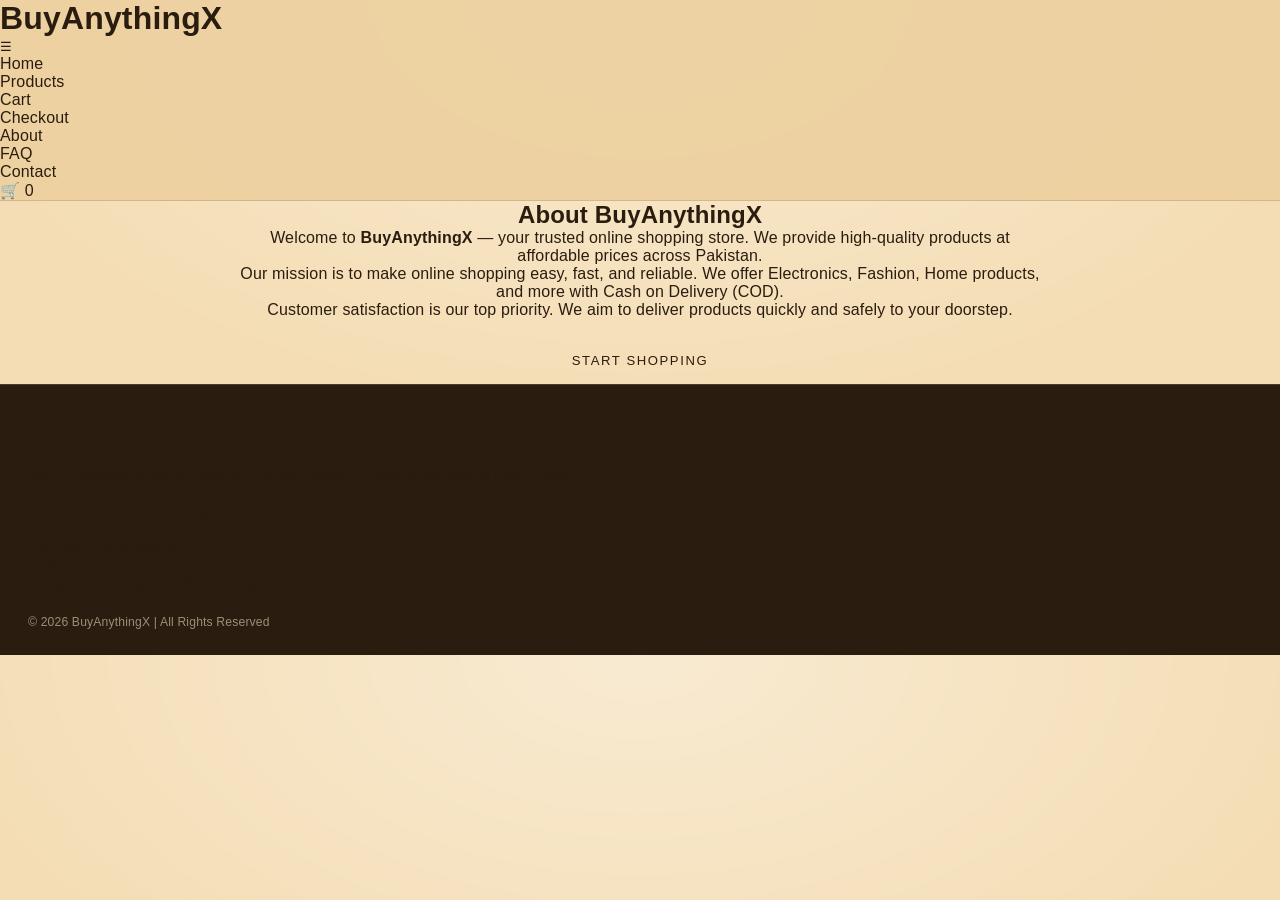
<file: about.html>
<!DOCTYPE html>
<html lang="en">
<head>
<meta charset="UTF-8">
<meta name="viewport" content="width=device-width, initial-scale=1.0">
<title>About Us - BuyAnythingX</title>
<link rel="stylesheet" href="css/style.css">
</head>
<body>

<!-- HEADER -->
<header class="header">
    <div class="container header-content">

        <h1 class="logo">BuyAnythingX</h1>

        <button class="menu-btn" onclick="toggleMenu()">☰</button>

        <nav id="navMenu">
            <ul class="nav">
                <li><a href="index.html">Home</a></li>
                <li><a href="product.html">Products</a></li>
                <li><a href="cart.html">Cart</a></li>
                <li><a href="checkout.html">Checkout</a></li>
                <li><a href="about.html">About</a></li>
                <li><a href="faqs.html">FAQ</a></li>
                <li><a href="contact.html">Contact</a></li>
            </ul>
        </nav>

        <div class="cart">
            🛒 <span id="cart-count">0</span>
        </div>

    </div>
</header>

<!-- ABOUT SECTION -->
<section class="section">
    <div class="container" style="max-width:800px; margin:auto; text-align:center;">

        <h2 class="title">About BuyAnythingX</h2>

        <p>
            Welcome to <b>BuyAnythingX</b> — your trusted online shopping store.
            We provide high-quality products at affordable prices across Pakistan.
        </p>

        <p>
            Our mission is to make online shopping easy, fast, and reliable.
            We offer Electronics, Fashion, Home products, and more with Cash on Delivery (COD).
        </p>

        <p>
            Customer satisfaction is our top priority. We aim to deliver products quickly and safely to your doorstep.
        </p>

        <br>

        <a href="index.html" class="btn">Start Shopping</a>

    </div>
</section>
<!-- FOOTER -->
<footer class="footer">

    <div class="footer-container">

        <div class="footer-box">
            <h3>BuyAnythingX</h3>
            <p>Your one-stop shop for everything you need. Quality products at best prices.</p>
        </div>

        <div class="footer-box">
            <h4>Quick Links</h4>
            <a href="index.html">Home</a>
            <a href="product.html">Products</a>
            <a href="cart.html">Cart</a>
            <a href="checkout.html">Checkout</a>
        </div>

        <div class="footer-box">
            <h4>Support</h4>
            <a href="contact.html">Contact</a>
            <a href="faqs.html">FAQs</a>
            <a href="about.html">About</a>
        </div>

        <div class="footer-box">
            <h4>Follow Us</h4>
            <a href="https://www.facebook.com/share/1JUhKdoUet/">Facebook</a>
                <a href="https://www.instagram.com/buyanythingx?igsh=MXhteG95OWJkYjY5ZA==">Instagram</a>
                <a href="https://wa.me/923491483899?text=">WhatsApp</a>
                <a href="https://www.tiktok.com/@buyanythingx?_r=1&_t=ZS-95uTwDSIgvF">TikTok</a>
        </div>

    </div>

    <div class="footer-bottom">
        <p>© 2026 BuyAnythingX | All Rights Reserved</p>
    </div>

</footer>

<script>
function toggleMenu(){
    document.querySelector(".nav").classList.toggle("show");
}

document.addEventListener("DOMContentLoaded", function(){

    const menu = document.querySelector(".nav");
    const btn = document.querySelector(".menu-btn");

    // link click close
    document.querySelectorAll(".nav a").forEach(link=>{
        link.addEventListener("click", ()=>{
            menu.classList.remove("show");
        });
    });

    // outside click close
    document.addEventListener("click", function(e){
        if(menu.classList.contains("show")){
            if(!menu.contains(e.target) && !btn.contains(e.target)){
                menu.classList.remove("show");
            }
        }
    });

});
</script>

</body>
</html>
</file>
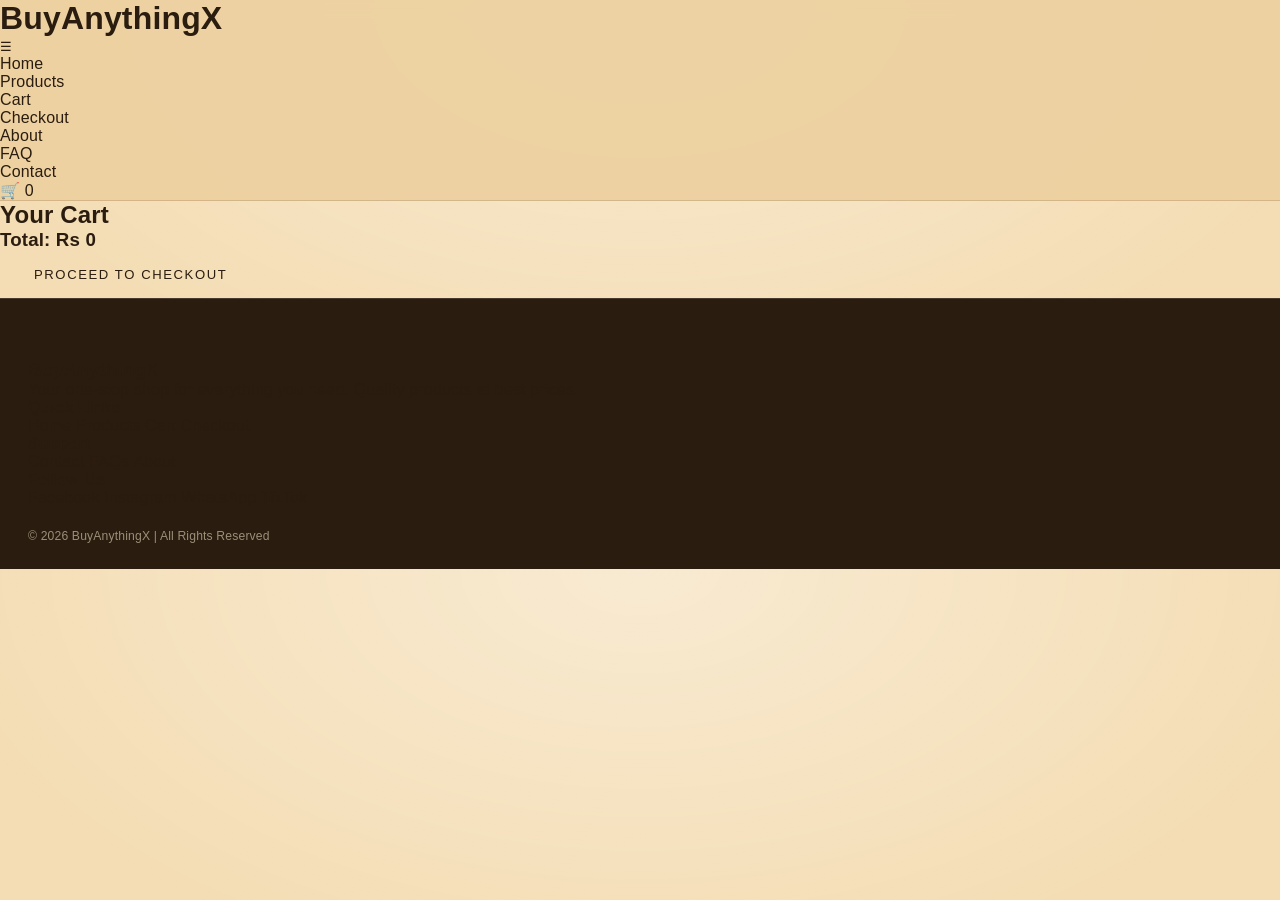
<file: cart.html>
<!DOCTYPE html>
<html lang="en">
<head>
<meta charset="UTF-8">
<meta name="viewport" content="width=device-width, initial-scale=1.0">
<title>Your Cart - BuyAnythingX</title>
<link rel="stylesheet" href="css/style.css">


</head>
<body>

<!-- HEADER -->
<header class="header">
    <div class="container header-content">
        <h1 class="logo">BuyAnythingX</h1>

        <button class="menu-btn" onclick="toggleMenu()">☰</button>

        <nav id="navMenu">
            <ul class="nav">
                <li><a href="index.html">Home</a></li>
                <li><a href="product.html">Products</a></li>
                <li><a href="cart.html">Cart</a></li>
                <li><a href="checkout.html">Checkout</a></li>
                <li><a href="about.html">About</a></li>
                <li><a href="faqs.html">FAQ</a></li>
                <li><a href="contact.html">Contact</a></li>
            </ul>
        </nav>

        <div class="cart">
            🛒 <span id="cart-count">0</span>
        </div>

    </div>
</header>

<section class="section">
    <h2 class="title">Your Cart</h2>

    <div id="cart-items"></div>

    <h3 id="total">Total: Rs 0</h3>

<a href="checkout.html" class="btn">Proceed to Checkout</a>
<!-- FOOTER -->
<footer class="footer">

    <div class="footer-container">

        <div class="footer-box">
            <h3>BuyAnythingX</h3>
            <p>Your one-stop shop for everything you need. Quality products at best prices.</p>
        </div>

        <div class="footer-box">
            <h4>Quick Links</h4>
            <a href="index.html">Home</a>
            <a href="product.html">Products</a>
            <a href="cart.html">Cart</a>
            <a href="checkout.html">Checkout</a>
        </div>

        <div class="footer-box">
            <h4>Support</h4>
            <a href="contact.html">Contact</a>
            <a href="faqs.html">FAQs</a>
            <a href="about.html">About</a>
        </div>

        <div class="footer-box">
            <h4>Follow Us</h4>
            <a href="https://www.facebook.com/share/1JUhKdoUet/">Facebook</a>
                <a href="https://www.instagram.com/buyanythingx?igsh=MXhteG95OWJkYjY5ZA==">Instagram</a>
                <a href="https://wa.me/923491483899?text=">WhatsApp</a>
                <a href="https://www.tiktok.com/@buyanythingx?_r=1&_t=ZS-95uTwDSIgvF">TikTok</a>
        </div>

    </div>

    <div class="footer-bottom">
        <p>© 2026 BuyAnythingX | All Rights Reserved</p>
    </div>

</footer>

<script>
let cart = JSON.parse(localStorage.getItem("cart")) || [];

function displayCart(){
    let container = document.getElementById("cart-items");
    container.innerHTML = "";

    let total = 0;

    cart.forEach((item, index)=>{
    total += Number(item.price);

    container.innerHTML += `
        <div class="product">
            <h3>${item.name}</h3>
            <p>Rs ${item.price}</p>
            <button onclick="removeItem(${index})">Remove</button>
        </div>
    `;
});

    document.getElementById("total").innerText = "Total: Rs " + total;

    // WhatsApp message
    let message = "🛒 *New Order* \n\n";

    cart.forEach(item=>{
        message += item.name + " - Rs " + item.price + "\n";
    });

    message += "\nTotal: Rs " + total;

    let whatsappLink = "https://wa.me/923491483899?text=" + encodeURIComponent(message);

    document.getElementById("whatsapp-order").href = whatsappLink;
}

function removeItem(index){
    cart.splice(index,1);
    localStorage.setItem("cart", JSON.stringify(cart));
    displayCart();
}

displayCart();
</script>
<script>
function toggleMenu(){
    document.querySelector(".nav").classList.toggle("show");
}

document.addEventListener("DOMContentLoaded", function(){

    const menu = document.querySelector(".nav");
    const btn = document.querySelector(".menu-btn");

    // link click close
    document.querySelectorAll(".nav a").forEach(link=>{
        link.addEventListener("click", ()=>{
            menu.classList.remove("show");
        });
    });

    // outside click close
    document.addEventListener("click", function(e){
        if(menu.classList.contains("show")){
            if(!menu.contains(e.target) && !btn.contains(e.target)){
                menu.classList.remove("show");
            }
        }
    });

});
</script>

</body>
</html>
</file>
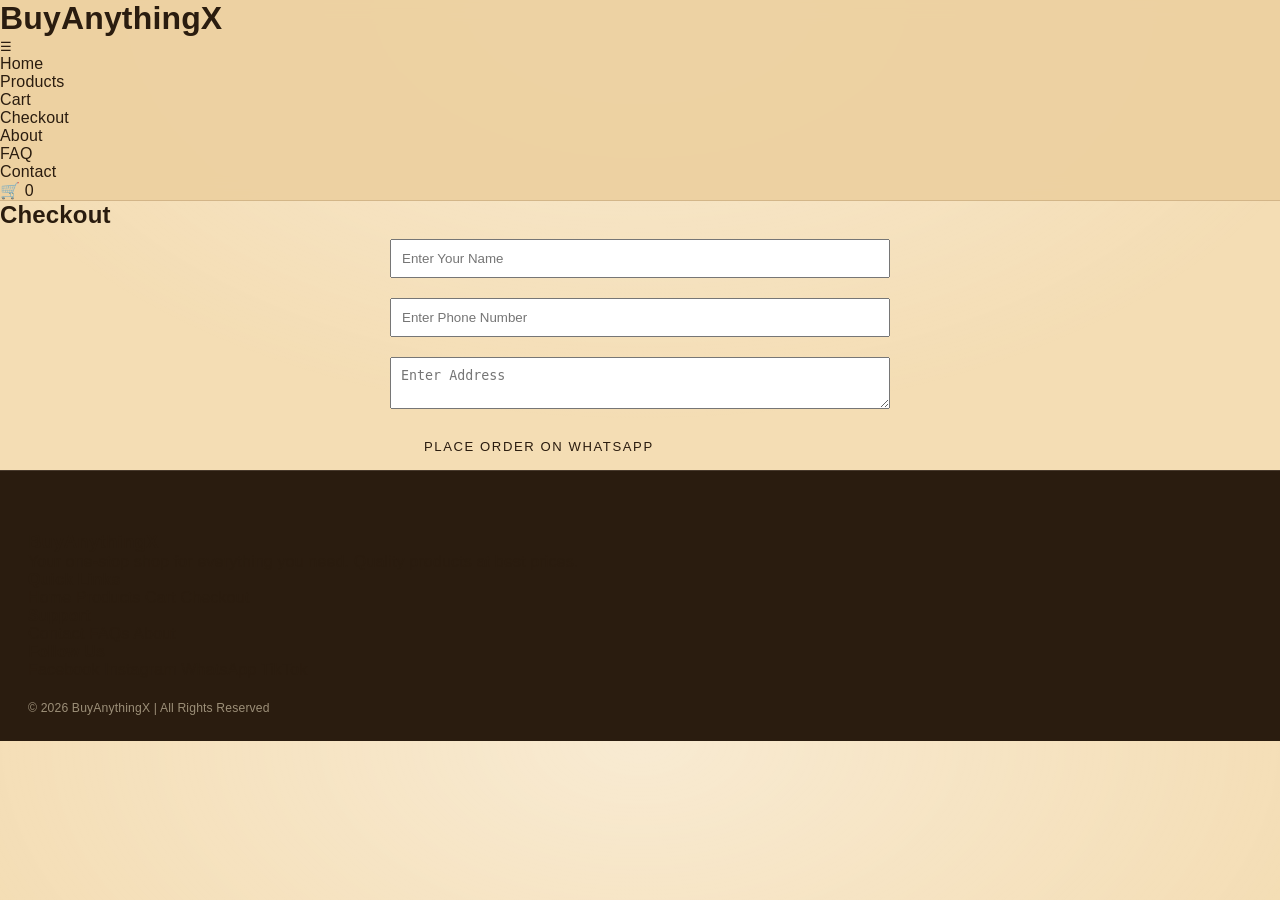
<file: checkout.html>
<!DOCTYPE html>
<html lang="en">
<head>
<meta charset="UTF-8">
<meta name="viewport" content="width=device-width, initial-scale=1.0">
<title>Checkout - BuyAnythingX</title>
<link rel="stylesheet" href="css/style.css">
</head>

<body>

<!-- HEADER -->
<header class="header">
    <div class="container header-content">

        <h1 class="logo">BuyAnythingX</h1>

        <button class="menu-btn" onclick="toggleMenu()">☰</button>

        <nav id="navMenu">
            <ul class="nav">
                <li><a href="index.html">Home</a></li>
                <li><a href="product.html">Products</a></li>
                <li><a href="cart.html">Cart</a></li>
                <li><a href="checkout.html">Checkout</a></li>
                <li><a href="about.html">About</a></li>
                <li><a href="faqs.html">FAQ</a></li>
                <li><a href="contact.html">Contact</a></li>
            </ul>
        </nav>

        <div class="cart">
            🛒 <span id="cart-count">0</span>
        </div>

    </div>
</header>

<!-- CHECKOUT -->
<section class="section">
    <h2 class="title">Checkout</h2>

    <div class="container" style="max-width:500px; margin:auto;">

        <input type="text" id="name" placeholder="Enter Your Name" style="width:100%; padding:10px; margin:10px 0;">
        
        <input type="text" id="phone" placeholder="Enter Phone Number" style="width:100%; padding:10px; margin:10px 0;">
        
        <textarea id="address" placeholder="Enter Address" style="width:100%; padding:10px; margin:10px 0;"></textarea>

        <button class="btn" onclick="placeOrder()">Place Order on WhatsApp</button>

    </div>
</section>
<!-- FOOTER -->
<footer class="footer">

    <div class="footer-container">

        <div class="footer-box">
            <h3>BuyAnythingX</h3>
            <p>Your one-stop shop for everything you need. Quality products at best prices.</p>
        </div>

        <div class="footer-box">
            <h4>Quick Links</h4>
            <a href="index.html">Home</a>
            <a href="product.html">Products</a>
            <a href="cart.html">Cart</a>
            <a href="checkout.html">Checkout</a>
        </div>

        <div class="footer-box">
            <h4>Support</h4>
            <a href="contact.html">Contact</a>
            <a href="faqs.html">FAQs</a>
            <a href="about.html">About</a>
        </div>

        <div class="footer-box">
            <h4>Follow Us</h4>
            <a href="https://www.facebook.com/share/1JUhKdoUet/">Facebook</a>
                <a href="https://www.instagram.com/buyanythingx?igsh=MXhteG95OWJkYjY5ZA==">Instagram</a>
                <a href="https://wa.me/923491483899?text=">WhatsApp</a>
                <a href="https://www.tiktok.com/@buyanythingx?_r=1&_t=ZS-95uTwDSIgvF">TikTok</a>
        </div>

    </div>

    <div class="footer-bottom">
        <p>© 2026 BuyAnythingX | All Rights Reserved</p>
    </div>

</footer>


<script>

let cart = JSON.parse(localStorage.getItem("cart")) || [];

/* =========================
   CART COUNT UPDATE
========================= */
document.addEventListener("DOMContentLoaded", function(){

    let cartCount = document.getElementById("cart-count");
    if(cartCount){
        cartCount.innerText = cart.length;
    }

    const menu = document.querySelector(".nav");
    const btn = document.querySelector(".menu-btn");

    /* =========================
       MOBILE MENU TOGGLE
    ========================= */
    window.toggleMenu = function(){
        menu.classList.toggle("show");
    }

    /* =========================
       CLOSE MENU ON LINK CLICK
    ========================= */
    document.querySelectorAll(".nav a").forEach(link=>{
        link.addEventListener("click", ()=>{
            menu.classList.remove("show");
        });
    });

    /* =========================
       CLOSE MENU ON OUTSIDE CLICK
    ========================= */
    document.addEventListener("click", function(e){

        if(menu.classList.contains("show")){

            if(!menu.contains(e.target) && !btn.contains(e.target)){
                menu.classList.remove("show");
            }

        }

    });

});


/* =========================
   PLACE ORDER (WHATSAPP)
========================= */
function placeOrder(){

    let name = document.getElementById("name").value.trim();
    let phone = document.getElementById("phone").value.trim();
    let address = document.getElementById("address").value.trim();

    if(name === "" || phone === "" || address === ""){
        alert("Please fill all fields ❌");
        return;
    }

    if(cart.length === 0){
        alert("Cart is empty ❌");
        return;
    }

    let total = 0;

    let message = "🛒 *New Order from BuyAnythingX*\n\n";

    message += "👤 Name: " + name + "\n";
    message += "📞 Phone: " + phone + "\n";
    message += "📍 Address: " + address + "\n\n";

    message += "🛍 Items:\n";

    cart.forEach(item=>{
        message += "- " + item.name + " (Rs " + item.price + ")\n";
        total += item.price;
    });

    message += "\n💰 Total: Rs " + total;

    let whatsappURL = "https://wa.me/923491483899?text=" + encodeURIComponent(message);

    window.open(whatsappURL, "_blank");

    // clear cart after order
    localStorage.removeItem("cart");

    // optional redirect to thank you page
    setTimeout(()=>{
        window.location.href = "thankyou.html";
    }, 2000);
}

</script>

</body>
</html>
</file>
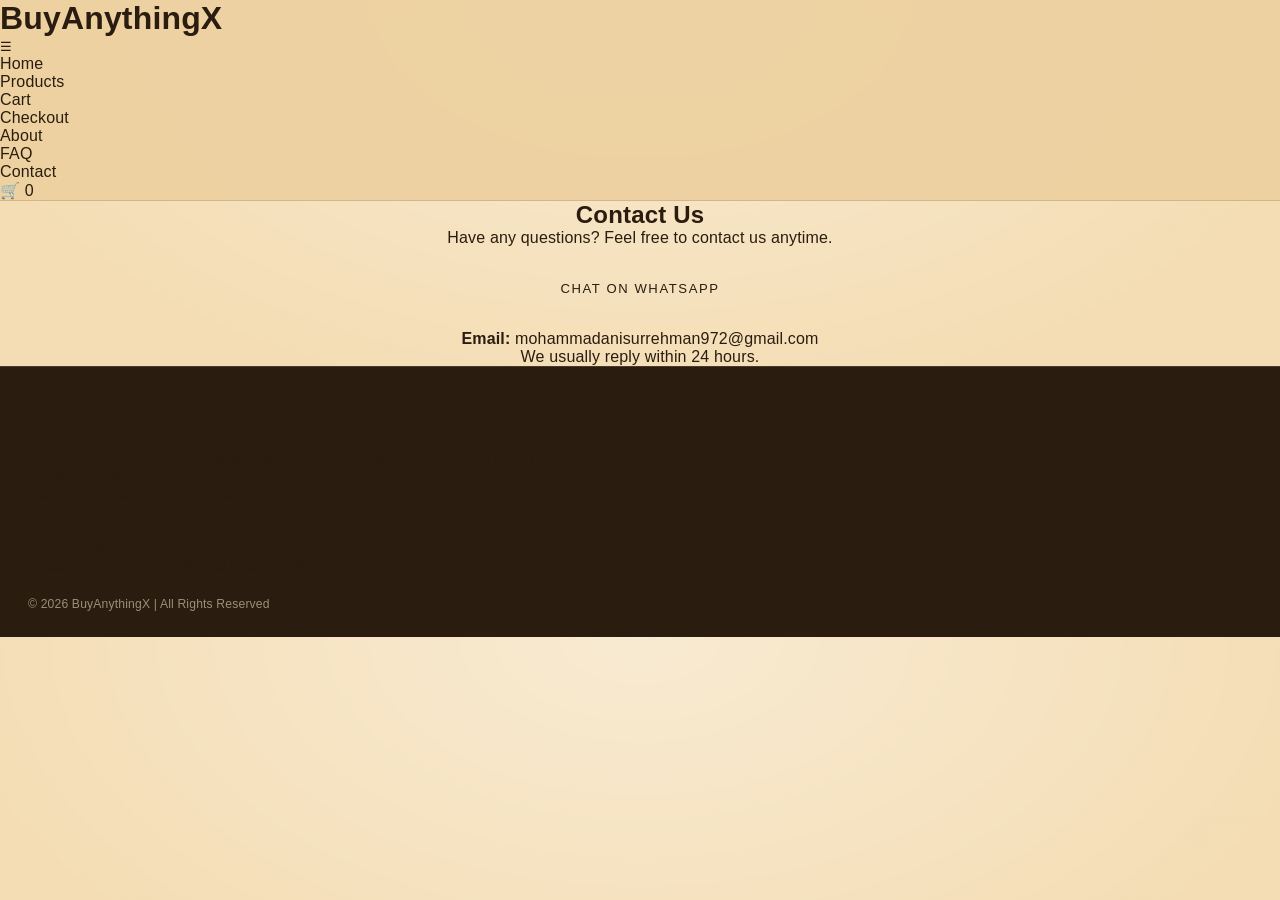
<file: contact.html>
<!DOCTYPE html>
<html lang="en">
<head>
<meta charset="UTF-8">
<meta name="viewport" content="width=device-width, initial-scale=1.0">
<title>Contact Us - BuyAnythingX</title>
<link rel="stylesheet" href="css/style.css">
</head>
<body>

<!-- HEADER -->
<header class="header">
    <div class="container header-content">

        <h1 class="logo">BuyAnythingX</h1>

        <button class="menu-btn" onclick="toggleMenu()">☰</button>

        <nav id="navMenu">
            <ul class="nav">
                <li><a href="index.html">Home</a></li>
                <li><a href="product.html">Products</a></li>
                <li><a href="cart.html">Cart</a></li>
                <li><a href="checkout.html">Checkout</a></li>
                <li><a href="about.html">About</a></li>
                <li><a href="faqs.html">FAQ</a></li>
                <li><a href="contact.html">Contact</a></li>
            </ul>
        </nav>

        <div class="cart">
            🛒 <span id="cart-count">0</span>
        </div>

    </div>
</header>

<!-- CONTACT SECTION -->
<section class="section">
    <div class="container" style="max-width:600px; margin:auto; text-align:center;">

        <h2 class="title">Contact Us</h2>

        <p>Have any questions? Feel free to contact us anytime.</p>

        <br>

        <!-- WhatsApp -->
        <a href="https://wa.me/923491483899" target="_blank" class="btn">
            Chat on WhatsApp
        </a>

        <br><br>

        <!-- Email -->
        <p><b>Email:</b> mohammadanisurrehman972@gmail.com</p>

        <p>We usually reply within 24 hours.</p>

    </div>
</section>
<!-- FOOTER -->
<footer class="footer">

    <div class="footer-container">

        <div class="footer-box">
            <h3>BuyAnythingX</h3>
            <p>Your one-stop shop for everything you need. Quality products at best prices.</p>
        </div>

        <div class="footer-box">
            <h4>Quick Links</h4>
            <a href="index.html">Home</a>
            <a href="product.html">Products</a>
            <a href="cart.html">Cart</a>
            <a href="checkout.html">Checkout</a>
        </div>

        <div class="footer-box">
            <h4>Support</h4>
            <a href="contact.html">Contact</a>
            <a href="faqs.html">FAQs</a>
            <a href="about.html">About</a>
        </div>

        <div class="footer-box">
            <h4>Follow Us</h4>
            <a href="https://www.facebook.com/share/1JUhKdoUet/">Facebook</a>
                <a href="https://www.instagram.com/buyanythingx?igsh=MXhteG95OWJkYjY5ZA==">Instagram</a>
                <a href="https://wa.me/923491483899?text=">WhatsApp</a>
                <a href="https://www.tiktok.com/@buyanythingx?_r=1&_t=ZS-95uTwDSIgvF">TikTok</a>
        </div>

    </div>

    <div class="footer-bottom">
        <p>© 2026 BuyAnythingX | All Rights Reserved</p>
    </div>

</footer>

<script>
function toggleMenu(){
    document.querySelector(".nav").classList.toggle("show");
}

document.addEventListener("DOMContentLoaded", function(){

    const menu = document.querySelector(".nav");
    const btn = document.querySelector(".menu-btn");

    // link click close
    document.querySelectorAll(".nav a").forEach(link=>{
        link.addEventListener("click", ()=>{
            menu.classList.remove("show");
        });
    });

    // outside click close
    document.addEventListener("click", function(e){
        if(menu.classList.contains("show")){
            if(!menu.contains(e.target) && !btn.contains(e.target)){
                menu.classList.remove("show");
            }
        }
    });

});
</script>

</body>
</html>
</file>
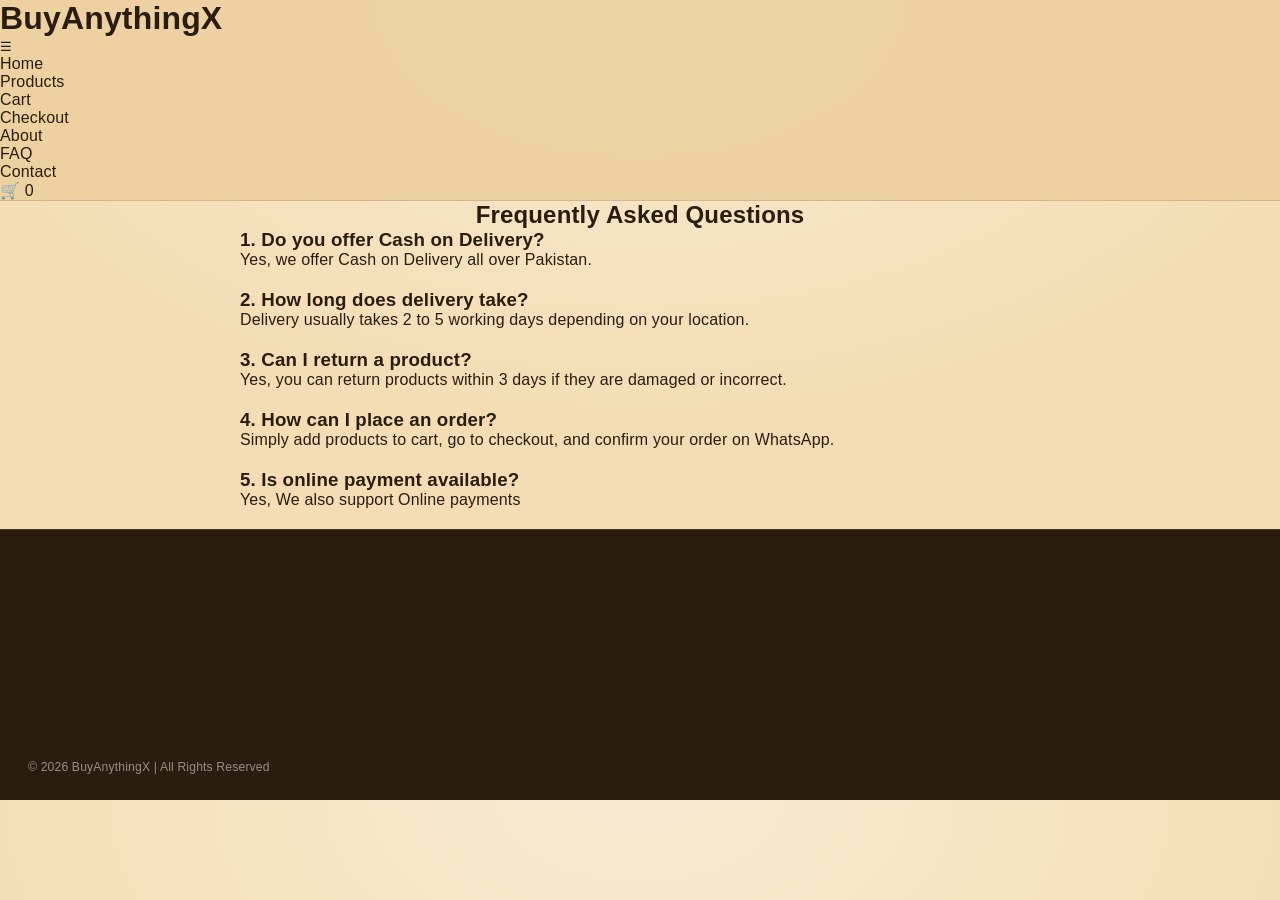
<file: faqs.html>
<!DOCTYPE html>
<html lang="en">
<head>
<meta charset="UTF-8">
<meta name="viewport" content="width=device-width, initial-scale=1.0">
<title>FAQ - BuyAnythingX</title>
<link rel="stylesheet" href="css/style.css">
</head>
<body>

<!-- HEADER -->
<header class="header">
    <div class="container header-content">

        <h1 class="logo">BuyAnythingX</h1>

        <button class="menu-btn" onclick="toggleMenu()">☰</button>

        <nav id="navMenu">
            <ul class="nav">
                <li><a href="index.html">Home</a></li>
                <li><a href="product.html">Products</a></li>
                <li><a href="cart.html">Cart</a></li>
                <li><a href="checkout.html">Checkout</a></li>
                <li><a href="about.html">About</a></li>
                <li><a href="faqs.html">FAQ</a></li>
                <li><a href="contact.html">Contact</a></li>
            </ul>
        </nav>

        <div class="cart">
            🛒 <span id="cart-count">0</span>
        </div>

    </div>
</header>

<!-- FAQ SECTION -->
<section class="section">
    <div class="container" style="max-width:800px; margin:auto;">

        <h2 class="title" style="text-align:center;">Frequently Asked Questions</h2>

        <div style="margin-bottom:20px;">
            <h3>1. Do you offer Cash on Delivery?</h3>
            <p>Yes, we offer Cash on Delivery all over Pakistan.</p>
        </div>

        <div style="margin-bottom:20px;">
            <h3>2. How long does delivery take?</h3>
            <p>Delivery usually takes 2 to 5 working days depending on your location.</p>
        </div>

        <div style="margin-bottom:20px;">
            <h3>3. Can I return a product?</h3>
            <p>Yes, you can return products within 3 days if they are damaged or incorrect.</p>
        </div>

        <div style="margin-bottom:20px;">
            <h3>4. How can I place an order?</h3>
            <p>Simply add products to cart, go to checkout, and confirm your order on WhatsApp.</p>
        </div>

        <div style="margin-bottom:20px;">
            <h3>5. Is online payment available?</h3>
            <p>Yes, We also support Online payments</p>
        </div>

    </div>
</section>
<!-- FOOTER -->
<footer class="footer">

    <div class="footer-container">

        <div class="footer-box">
            <h3>BuyAnythingX</h3>
            <p>Your one-stop shop for everything you need. Quality products at best prices.</p>
        </div>

        <div class="footer-box">
            <h4>Quick Links</h4>
            <a href="index.html">Home</a>
            <a href="product.html">Products</a>
            <a href="cart.html">Cart</a>
            <a href="checkout.html">Checkout</a>
        </div>

        <div class="footer-box">
            <h4>Support</h4>
            <a href="contact.html">Contact</a>
            <a href="faqs.html">FAQs</a>
            <a href="about.html">About</a>
        </div>

        <div class="footer-box">
            <h4>Follow Us</h4>
            <a href="https://www.facebook.com/share/1JUhKdoUet/">Facebook</a>
                <a href="https://www.instagram.com/buyanythingx?igsh=MXhteG95OWJkYjY5ZA==">Instagram</a>
                <a href="https://wa.me/923491483899?text=">WhatsApp</a>
                <a href="https://www.tiktok.com/@buyanythingx?_r=1&_t=ZS-95uTwDSIgvF">TikTok</a>
        </div>

    </div>

    <div class="footer-bottom">
        <p>© 2026 BuyAnythingX | All Rights Reserved</p>
    </div>

</footer>

<script>
function toggleMenu(){
    document.querySelector(".nav").classList.toggle("show");
}

document.addEventListener("DOMContentLoaded", function(){

    const menu = document.querySelector(".nav");
    const btn = document.querySelector(".menu-btn");

    // link click close
    document.querySelectorAll(".nav a").forEach(link=>{
        link.addEventListener("click", ()=>{
            menu.classList.remove("show");
        });
    });

    // outside click close
    document.addEventListener("click", function(e){
        if(menu.classList.contains("show")){
            if(!menu.contains(e.target) && !btn.contains(e.target)){
                menu.classList.remove("show");
            }
        }
    });

});
</script>

</body>
</html>
</file>
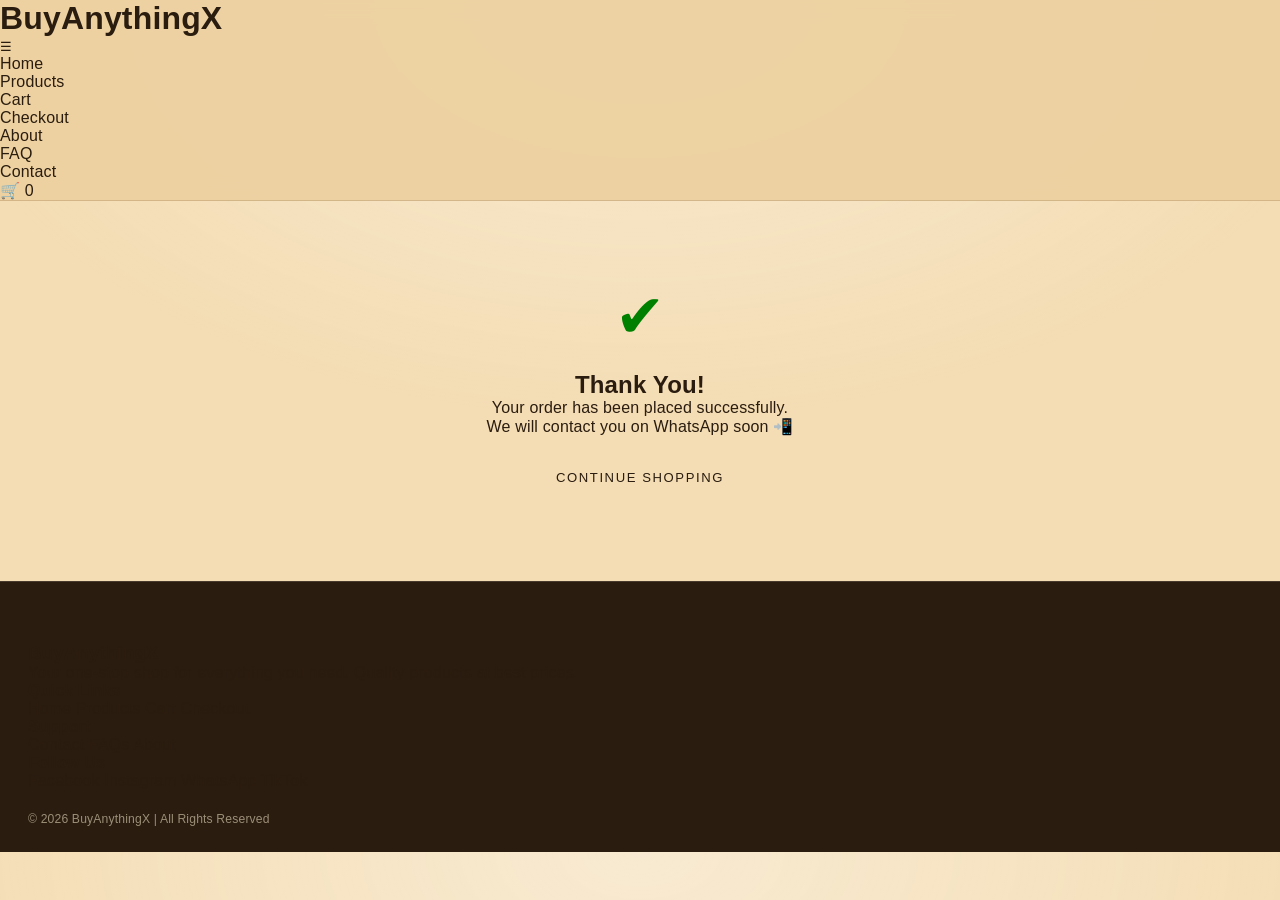
<file: thankyou.html>
<!DOCTYPE html>
<html lang="en">
<head>
<meta charset="UTF-8">
<meta name="viewport" content="width=device-width, initial-scale=1.0">
<title>Thank You - BuyAnythingX</title>
<link rel="stylesheet" href="css/style.css">

<style>
.center-box{
    text-align:center;
    padding:80px 20px;
}

.checkmark{
    font-size:60px;
    color:green;
    margin-bottom:20px;
}
</style>

</head>
<body>

<!-- HEADER -->
<header class="header">
    <div class="container header-content">

        <h1 class="logo">BuyAnythingX</h1>

        <button class="menu-btn" onclick="toggleMenu()">☰</button>

        <nav>
            <ul class="nav">
                <li><a href="index.html">Home</a></li>
                <li><a href="product.html">Products</a></li>
                <li><a href="cart.html">Cart</a></li>
                <li><a href="checkout.html">Checkout</a></li>
                <li><a href="about.html">About</a></li>
                <li><a href="faqs.html">FAQ</a></li>
                <li><a href="contact.html">Contact</a></li>
            </ul>
        </nav>

        <div class="cart">
            🛒 <span id="cart-count">0</span>
        </div>

    </div>
</header>

<section class="center-box">

    <div class="checkmark">✔</div>

    <h1>Thank You!</h1>
    <p>Your order has been placed successfully.</p>
    <p>We will contact you on WhatsApp soon 📲</p>

    <br>

    <a href="index.html" class="btn">Continue Shopping</a>

</section>
<!-- FOOTER -->
<footer class="footer">

    <div class="footer-container">

        <div class="footer-box">
            <h3>BuyAnythingX</h3>
            <p>Your one-stop shop for everything you need. Quality products at best prices.</p>
        </div>

        <div class="footer-box">
            <h4>Quick Links</h4>
            <a href="index.html">Home</a>
            <a href="product.html">Products</a>
            <a href="cart.html">Cart</a>
            <a href="checkout.html">Checkout</a>
        </div>

        <div class="footer-box">
            <h4>Support</h4>
            <a href="contact.html">Contact</a>
            <a href="faqs.html">FAQs</a>
            <a href="about.html">About</a>
        </div>

        <div class="footer-box">
            <h4>Follow Us</h4>
            <a href="https://www.facebook.com/share/1JUhKdoUet/">Facebook</a>
                <a href="https://www.instagram.com/buyanythingx?igsh=MXhteG95OWJkYjY5ZA==">Instagram</a>
                <a href="https://wa.me/923491483899?text=">WhatsApp</a>
                <a href="https://www.tiktok.com/@buyanythingx?_r=1&_t=ZS-95uTwDSIgvF">TikTok</a>
        </div>

    </div>

    <div class="footer-bottom">
        <p>© 2026 BuyAnythingX | All Rights Reserved</p>
    </div>

</footer>


<script>
// AUTO REDIRECT (thank you page)
setTimeout(()=>{

    window.location.href = "index.html";

}, 7000);


// MOBILE MENU
function toggleMenu(){
    document.querySelector(".nav").classList.toggle("show");
}


document.addEventListener("DOMContentLoaded", function(){

    const menu = document.querySelector(".nav");
    const btn = document.querySelector(".menu-btn");

    if(!menu || !btn) return; // safety check (important)

    // link click = close menu
    document.querySelectorAll(".nav a").forEach(link=>{
        link.addEventListener("click", ()=>{
            menu.classList.remove("show");
        });
    });

    // outside click = close menu
    document.addEventListener("click", function(e){

        if(menu.classList.contains("show")){

            if(!menu.contains(e.target) && !btn.contains(e.target)){
                menu.classList.remove("show");
            }

        }

    });

});
</script>

</body>
</html>
</file>
<file: css/style.css>
:root{
    --ink:#2a1c0f;
    --ink-2:#3c2a17;
    --bg:#f4ddb4;
    --bg-soft:#ecd0a0;
    --surface:#fffaf0;
    --bronze:#a8703f;
    --bronze-light:#c98a4b;
    --bronze-deep:#5c3a1e;
    --pewter:#9c8f78;
    --pewter-light:#d8cbae;
    --cream:#faf1de;
    --cream-dim:#d8c7a0;
    --text-dim:#6b5738;
    --peach:#e9cfa8;
    --line: rgba(90,58,25,0.18);
    --line-dark: rgba(250,241,222,0.14);
  }
  *{box-sizing:border-box; margin:0; padding:0;}
  body{
    background:
      radial-gradient(ellipse 1200px 700px at 50% 0%, rgba(255,255,255,0.4), transparent 60%),
      var(--bg);
    color: var(--ink);
    font-family:'Jost', sans-serif;
    font-weight:400;
    -webkit-font-smoothing:antialiased;
    letter-spacing:0.01em;
  }
  .display{ font-family:'Bodoni Moda', serif; }
  .mono{ font-family:'IBM Plex Mono', monospace; }
  a{ color:inherit; text-decoration:none; }
  img{ max-width:100%; display:block; }
  button{ font-family:inherit; cursor:pointer; border:none; background:none; color:inherit; }
  :focus-visible{ outline:2px solid var(--bronze-light); outline-offset:3px; }

  .foil{
    background: linear-gradient(100deg, var(--bronze-deep) 0%, var(--bronze) 20%, var(--bronze-light) 40%, #fff6df 50%, var(--bronze-light) 60%, var(--bronze) 80%, var(--bronze-deep) 100%);
    background-size: 250% auto;
    -webkit-background-clip:text; background-clip:text; color:transparent;
    animation: foilShift 8s ease-in-out infinite;
  }
  @keyframes foilShift{
    0%,100%{ background-position: 0% center; }
    50%{ background-position: 100% center; }
  }
  @media (prefers-reduced-motion: reduce){ .foil{ animation:none; } }

  /* ---------- Emblem / signature element (echoes the logo's woven-rope circle) ---------- */
  .emblem{
    --size:64px;
    width:var(--size); height:var(--size); border-radius:50%;
    position:relative; display:flex; align-items:center; justify-content:center;
    background:
      repeating-conic-gradient(from 0deg, var(--pewter) 0deg 9deg, var(--pewter-light) 9deg 18deg);
    box-shadow: inset 0 0 0 3px var(--ink), 0 0 0 1px var(--line), 0 0 24px rgba(184,134,63,0.18);
  }
  .emblem::before{
    content:''; position:absolute; inset:9px; border-radius:50%;
    background: radial-gradient(circle at 35% 30%, var(--bronze-light), var(--bronze) 55%, var(--bronze-deep) 100%);
    box-shadow: inset 0 0 0 1px rgba(20,15,10,0.4);
  }
  .emblem .letter{ position:relative; z-index:2; font-family:'Bodoni Moda', serif; font-weight:600; color: var(--ink); font-size:1.5rem; }
  .emblem.sm{ --size:38px; }
  .emblem.sm .letter{ font-size:0.95rem; }

  /* ---------- Brand logo (replace logo.png with your actual logo file) ---------- */
  .brand-logo{ object-fit:contain; display:block; border-radius:20px; }
  .brand-logo-sm{ width:40px; height:40px; }
  .brand-logo-md{ width:70px; height:70px; margin:0 auto 24px; }
  .brand-logo-lg{ width:92px; height:92px; margin:0 auto 26px; }

  /* ---------- Utility bar ---------- */
  .utility-bar{
    background: var(--ink);
    color: var(--cream-dim);
    font-size:0.76rem;
    padding:8px 24px;
    display:flex; justify-content:center; gap:32px; flex-wrap:wrap;
    letter-spacing:0.03em;
    border-bottom:1px solid var(--line);
  }
  .utility-bar span{ display:flex; align-items:center; gap:7px; }

  /* ---------- Header ---------- */
  header{
    position:sticky; top:0; z-index:50;
    background: rgba(236,208,160,0.93);
    backdrop-filter: blur(10px);
    border-bottom:1px solid var(--line);
  }
  .nav-wrap{
    max-width:1260px; margin:0 auto;
    display:flex; align-items:center; justify-content:space-between;
    padding:16px 28px; gap:24px;
  }
  .logo-mark{ display:flex; align-items:center; gap:12px; }
  .logo-text{ font-family:'Bodoni Moda', serif; font-weight:600; font-size:1.55rem; letter-spacing:0.02em; }
  .logo-text .x{ font-style:italic; }
  nav.links{ display:flex; gap:34px; font-size:0.8rem; font-weight:400; letter-spacing:0.1em; text-transform:uppercase; }
  nav.links a{ position:relative; padding:4px 0; color: var(--text-dim); transition: color .2s ease; }
  nav.links a:hover{ color: var(--bronze-light); }
  .nav-actions{ display:flex; align-items:center; gap:20px; }
  .search-pill{
    display:flex; align-items:center; gap:8px;
    border:1px solid var(--line); border-radius:8px;
    padding:8px 14px; font-size:0.83rem;
    background: var(--surface); min-width:180px;
  }
  .search-pill input{ border:none; outline:none; background:none; font-family:inherit; font-size:0.83rem; width:100%; color:var(--ink); }
  .search-pill input::placeholder{ color: var(--text-dim); }
  .icon-btn{ position:relative; font-size:1.1rem; color: var(--ink); }
  .cart-count{
    position:absolute; top:-8px; right:-10px;
    background: var(--bronze-light); color: var(--ink);
    font-size:0.62rem; font-weight:700;
    width:17px; height:17px; border-radius:50%;
    display:flex; align-items:center; justify-content:center;
    font-family:'IBM Plex Mono', monospace;
  }
  .burger{ display:none; font-size:1.4rem; }

  /* ---------- Hero ---------- */
  .hero{
    position:relative; overflow:hidden;
    padding:90px 28px 70px;
    text-align:center;
    background:
      radial-gradient(ellipse 900px 500px at 50% -10%, rgba(168,112,60,0.25), transparent 65%),
      var(--ink);
    border-bottom:1px solid var(--line);
  }
  .hero-frame{ max-width:720px; margin:0 auto; position:relative; z-index:2; color: var(--cream); }
  .hero .emblem{ margin:0 auto 26px; }
  .hero-eyebrow{
    font-family:'IBM Plex Mono', monospace; font-size:0.72rem; text-transform:uppercase; letter-spacing:0.22em;
    color: var(--bronze-light); margin-bottom:20px;
  }
  .hero h1{
    font-size: clamp(2.6rem, 5.2vw, 4.4rem);
    line-height:1.08; font-weight:600; letter-spacing:0.005em;
    margin-bottom:22px;
  }
  .hero h1 em{ font-style:italic; }
  .hero p.lede{
    font-size:1.05rem; line-height:1.7; color: var(--cream-dim);
    max-width:480px; margin:0 auto 34px;
  }
  .hero-ctas{ display:flex; gap:16px; flex-wrap:wrap; justify-content:center; margin-bottom:38px; }
  .btn{
    padding:16px 34px; font-weight:500; font-size:0.82rem;
    letter-spacing:0.12em; text-transform:uppercase;
    display:inline-flex; align-items:center; gap:10px;
    transition: all .3s ease; border-radius:6px;
  }
  .btn-primary{
    background: linear-gradient(120deg, var(--bronze-deep) 0%, var(--bronze) 30%, var(--bronze-light) 50%, var(--bronze) 70%, var(--bronze-deep) 100%);
    background-size:220% auto;
    color: var(--ink); font-weight:700;
    box-shadow: 0 6px 20px rgba(184,134,63,0.25);
  }
  .btn-primary:hover{ background-position: 100% center; transform:translateY(-1px); box-shadow: 0 8px 26px rgba(184,134,63,0.4); }
  .btn-ghost{
    background:transparent; color: var(--cream); border:1px solid var(--pewter);
  }
  .btn-ghost:hover{ border-color: var(--bronze-light); color: var(--bronze-light); }
  .hero-divider{
    display:flex; align-items:center; gap:14px; justify-content:center; color: var(--cream-dim);
    font-family:'IBM Plex Mono', monospace; font-size:0.72rem; letter-spacing:0.1em; text-transform:uppercase;
  }
  .hero-divider .ln{ width:60px; height:1px; background: var(--line); }

  /* ---------- Hero background slider ---------- */
  .hero-slides{ position:absolute; inset:0; z-index:0; }
  .hero-slide{
    position:absolute; inset:0; opacity:0; transition: opacity 1s ease;
  }
  .hero-slide.active{ opacity:1; }
  .hero-slide img{ width:100%; height:100%; object-fit:cover; filter: grayscale(0.2) brightness(0.5) sepia(0.12); }
  .hero-slide-overlay{
    position:absolute; inset:0;
    background: radial-gradient(ellipse 900px 500px at 50% -10%, rgba(201,138,75,0.2), transparent 65%), rgba(30,20,10,0.48);
  }
  .hero-dots{ display:flex; gap:10px; justify-content:center; margin-top:38px; position:relative; z-index:2; }
  .hero-dot{ width:8px; height:8px; border-radius:50%; border:1px solid var(--pewter); transition: all .25s ease; }
  .hero-dot.active{ background: var(--bronze-light); border-color: var(--bronze-light); width:22px; border-radius:5px; }
  .hero-arrow{
    position:absolute; top:50%; transform: translateY(-50%); z-index:3;
    width:44px; height:44px; border:1px solid var(--line); border-radius:50%;
    display:flex; align-items:center; justify-content:center; font-size:1.1rem; color: var(--cream);
    background: rgba(18,14,10,0.5); backdrop-filter: blur(4px); transition: all .2s ease;
  }
  .hero-arrow:hover{ border-color: var(--bronze-light); color: var(--bronze-light); }
  .hero-arrow.prev{ left:24px; }
  .hero-arrow.next{ right:24px; }

  /* ---------- Product carousel ---------- */
  .carousel-wrap{ position:relative; }
  .carousel-track{
    display:flex; gap:14px; overflow-x:auto; scroll-behavior:smooth;
    background:transparent; border:none;
    scrollbar-width:none; padding:2px;
  }
  .carousel-track::-webkit-scrollbar{ display:none; }
  .carousel-track .product-card{ flex:0 0 270px; border-radius:10px; overflow:hidden; }
  .carousel-nav{ display:flex; gap:10px; margin-top:20px; justify-content:flex-end; }
  .carousel-btn{
    width:42px; height:42px; border:1px solid var(--line); border-radius:50%;
    display:flex; align-items:center; justify-content:center; font-size:1.1rem; color: var(--cream-dim);
    transition: all .2s ease;
  }
  .carousel-btn:hover{ border-color: var(--bronze-light); color: var(--bronze-light); }

  /* ---------- Testimonial slider ---------- */
  .testi-track{ position:relative; min-height:150px; }
  .testi-slide{ position:absolute; inset:0; opacity:0; transition: opacity .6s ease; pointer-events:none; }
  .testi-slide.active{ opacity:1; pointer-events:auto; }
  .testi-dots{ display:flex; gap:9px; justify-content:center; margin-top:26px; }
  .testi-dot{ width:7px; height:7px; border-radius:50%; border:1px solid var(--pewter); transition: all .25s ease; cursor:pointer; }
  .testi-dot.active{ background: var(--bronze-light); border-color: var(--bronze-light); width:18px; border-radius:4px; }

  /* ---------- Trust strip ---------- */
  .trust-strip{ background: var(--ink); border-bottom:1px solid var(--line-dark); padding:16px 24px; }
  .trust-inner{
    max-width:1260px; margin:0 auto;
    display:flex; justify-content:center; flex-wrap:wrap; gap:38px;
    font-size:0.8rem; color: var(--cream-dim); letter-spacing:0.02em;
  }
  .trust-inner strong{ color: var(--bronze-light); font-family:'IBM Plex Mono', monospace; font-weight:600; }

  /* ---------- Ornamental divider (diamond stud, echoes logo's rope-border studs) ---------- */
  .ornament-divider{
    display:flex; align-items:center; justify-content:center; gap:16px;
    max-width:1260px; margin:0 auto; padding:0 28px;
  }
  .ornament-divider .ln{ flex:1; height:1px; background: linear-gradient(90deg, transparent, var(--line) 50%, transparent); }
  .ornament-divider .diamond{
    width:7px; height:7px; background: var(--bronze-light); transform: rotate(45deg);
    box-shadow: 0 0 10px rgba(240,211,138,0.55);
  }

  section.block{ max-width:1260px; margin:0 auto; padding:80px 28px; }
  .section-head{
    display:flex; justify-content:space-between; align-items:flex-end;
    margin-bottom:42px; gap:20px; flex-wrap:wrap;
  }
  .section-head .eyebrow{
    font-family:'IBM Plex Mono', monospace; font-size:0.7rem; text-transform:uppercase; letter-spacing:0.18em;
    color: var(--bronze-light); margin-bottom:10px; display:block;
  }
  .section-head h2{ font-family:'Bodoni Moda', serif; font-weight:600; font-size:2.3rem; }
  .section-head p{ color: var(--text-dim); max-width:400px; font-size:0.9rem; line-height:1.6; }

  /* ---------- Category cards ---------- */
  .cat-grid{ display:grid; grid-template-columns:repeat(5,1fr); gap:10px; background:transparent; border:none; }
  .cat-card{
    background: var(--surface); position:relative; overflow:hidden;
    transition: background .25s ease;
    border-radius:10px;
  }
  .cat-card:hover{ background: var(--bg-soft); }
  .cat-card .thumb{ aspect-ratio:4/5; overflow:hidden; filter:grayscale(0.15) brightness(0.82); transition: filter .3s ease; }
  .cat-card:hover .thumb{ filter:grayscale(0) brightness(1); }
  .cat-card img{ width:100%; height:100%; object-fit:cover; transition: transform .5s ease; }
  .cat-card:hover img{ transform:scale(1.05); }
  .cat-card .meta{ padding:16px 16px 20px; }
  .cat-card .meta .count{ font-family:'IBM Plex Mono', monospace; font-size:0.65rem; color: var(--bronze-light); text-transform:uppercase; letter-spacing:0.08em; }
  .cat-card .meta h3{ font-family:'Bodoni Moda', serif; font-size:1.15rem; margin-top:6px; font-weight:600; }

  /* ---------- Filters ---------- */
  .filter-row{ display:flex; gap:10px; margin-bottom:36px; flex-wrap:wrap; }
  .filter-chip{
    border:1px solid var(--line); padding:9px 20px; font-size:0.78rem; font-weight:600;
    text-transform:uppercase; letter-spacing:0.05em; color: var(--text-dim); transition: all .2s ease;
    border-radius:20px;
  }
  .filter-chip.active, .filter-chip:hover{ background: var(--bronze); color: var(--ink); border-color: var(--bronze); }

  /* ---------- Product grid ---------- */
  .product-grid{ display:grid; grid-template-columns:repeat(4,1fr); gap:14px; background:transparent; border:none; }
  .product-card{ background: var(--surface); display:flex; flex-direction:column; border:1px solid var(--line); border-radius:10px; overflow:hidden; }
  .product-img{ position:relative; aspect-ratio:3/4; overflow:hidden; background: var(--bg-soft); }
  .product-img img{ width:100%; height:100%; object-fit:cover; filter:brightness(0.9); transition: transform .5s ease, filter .3s ease; }
  .product-card:hover .product-img img{ transform:scale(1.06); filter:brightness(1); }
  .product-badges{ position:absolute; top:12px; left:12px; z-index:2; display:flex; flex-direction:column; gap:6px; }
  .seal{
    font-family:'IBM Plex Mono', monospace; font-size:0.6rem; font-weight:600; text-transform:uppercase; letter-spacing:0.06em;
    padding:4px 10px; border:1px solid var(--bronze-light); color: var(--bronze-light);
    background: rgba(18,14,10,0.75); backdrop-filter: blur(2px);
    border-radius:4px;
  }
  .seal.sale{ border-color: var(--pewter-light); color: var(--pewter-light); }
  .quick-add{
    position:absolute; bottom:0; left:0; right:0;
    background: linear-gradient(120deg, var(--bronze-deep), var(--bronze-light));
    color: var(--ink); padding:12px; text-align:center; font-weight:700; font-size:0.78rem;
    text-transform:uppercase; letter-spacing:0.06em;
    opacity:0; transform: translateY(100%); transition: all .25s ease;
  }
  .product-card:hover .quick-add{ opacity:1; transform: translateY(0); }
  .product-info{ padding:16px 16px 18px; flex:1; display:flex; flex-direction:column; gap:6px; }
  .product-info .cat-label{ font-family:'IBM Plex Mono', monospace; font-size:0.63rem; text-transform:uppercase; color: var(--pewter); letter-spacing:0.06em; }
  .product-info h4{ font-family:'Bodoni Moda', serif; font-size:1.08rem; font-weight:600; line-height:1.35; }
  .price-row{ display:flex; align-items:baseline; gap:9px; margin-top:2px; }
  .price-row .now{ font-family:'IBM Plex Mono', monospace; font-weight:600; font-size:0.94rem; color: var(--bronze-light); }
  .price-row .was{ font-family:'IBM Plex Mono', monospace; font-size:0.78rem; color: var(--pewter); text-decoration:line-through; }

  /* ---------- Why strip ---------- */
  .why-strip{ background: var(--bg-soft); border-top:1px solid var(--line); border-bottom:1px solid var(--line); }
  .why-grid{ max-width:1260px; margin:0 auto; padding:70px 28px; display:grid; grid-template-columns:repeat(4,1fr); gap:36px; }
  .why-item .emblem{ margin-bottom:18px; }
  .why-item h3{ font-family:'Bodoni Moda', serif; font-size:1.2rem; font-weight:600; margin-bottom:8px; }
  .why-item p{ font-size:0.85rem; color: var(--text-dim); line-height:1.65; }

  /* ---------- Band ---------- */
  .band{ padding:80px 28px; text-align:center; position:relative;
    background: radial-gradient(ellipse 700px 350px at 50% 50%, rgba(201,138,75,0.18), transparent 70%), var(--ink);
  }
  .band-inner{ max-width:660px; margin:0 auto; color: var(--cream); }
  .band .emblem{ margin:0 auto 24px; }
  .band h2{ font-family:'Bodoni Moda', serif; font-style:italic; font-weight:500; font-size:1.75rem; line-height:1.55; }
  .band .stars{ color: var(--bronze-light); margin-top:22px; font-size:1.05rem; letter-spacing:4px; }

  /* ---------- Footer ---------- */
  footer{ background: var(--ink); border-top:1px solid var(--line-dark); padding:60px 28px 26px; }
  .footer-grid{
    max-width:1260px; margin:0 auto; display:grid; grid-template-columns:1.4fr 1fr 1fr 1.2fr; gap:44px;
    padding-bottom:38px; border-bottom:1px solid var(--line-dark);
  }
  .footer-grid h5{ font-family:'IBM Plex Mono', monospace; font-size:0.7rem; text-transform:uppercase; letter-spacing:0.12em; color: var(--bronze-light); margin-bottom:18px; }
  .footer-grid p, .footer-grid a{ font-size:0.86rem; color: var(--cream-dim); line-height:2.1; }
  .footer-grid a:hover{ color: var(--bronze-light); }
  .footer-logo{ display:flex; align-items:center; gap:10px; margin-bottom:16px; }
  .footer-bottom{
    max-width:1260px; margin:0 auto; padding-top:22px;
    display:flex; justify-content:space-between; flex-wrap:wrap; gap:10px;
    font-size:0.76rem; color: var(--pewter);
  }

  .social-row{ display:flex; gap:10px; margin-top:14px; }
  .social-btn{
    width:36px; height:36px; border-radius:8px; border:1px solid var(--line);
    display:flex; align-items:center; justify-content:center;
    font-family:'IBM Plex Mono', monospace; font-size:0.68rem; font-weight:600;
    color: var(--cream-dim); transition: all .2s ease;
  }
  .social-btn:hover{ border-color: var(--bronze-light); color: var(--bronze-light); background: rgba(240,211,138,0.08); }

  /* ---------- WhatsApp float ---------- */
  .wa-float{
    position:fixed; bottom:24px; right:24px; z-index:60;
    background: linear-gradient(140deg, var(--bronze-deep), var(--bronze-light));
    color: var(--ink); width:56px; height:56px; border-radius:50%;
    display:flex; align-items:center; justify-content:center; font-size:1.5rem;
    box-shadow: 0 8px 22px rgba(0,0,0,0.45), 0 0 0 1px var(--line);
    transition: transform .2s ease;
  }
  .wa-float:hover{ transform: scale(1.08); }

  /* ---------- Cart drawer ---------- */
  .overlay{ position:fixed; inset:0; background: rgba(8,6,4,0.6); z-index:70; opacity:0; pointer-events:none; transition:opacity .25s ease; }
  .overlay.open{ opacity:1; pointer-events:auto; }
  .drawer{
    position:fixed; top:0; right:0; height:100%; width:430px; max-width:92vw;
    background: var(--surface); z-index:80; transform: translateX(100%); transition: transform .3s ease;
    display:flex; flex-direction:column; border-left:1px solid var(--line);
    border-radius:14px 0 0 14px;
  }
  .drawer.open{ transform: translateX(0); }
  .drawer-head{ padding:22px 24px; border-bottom:1px solid var(--line); display:flex; justify-content:space-between; align-items:center; }
  .drawer-head h3{ font-family:'Bodoni Moda', serif; font-size:1.4rem; font-weight:600; }
  .drawer-close{ font-size:1.2rem; color: var(--text-dim); }
  .drawer-body{ flex:1; overflow-y:auto; padding:16px 24px; }
  .cart-line{ display:flex; gap:14px; padding:16px 0; border-bottom:1px solid var(--line); }
  .cart-line img{ width:64px; height:80px; object-fit:cover; border:1px solid var(--line); filter:brightness(0.92); border-radius:6px; }
  .cart-line .cl-info{ flex:1; }
  .cart-line h5{ font-size:0.92rem; font-family:'Bodoni Moda', serif; font-weight:600; margin-bottom:4px; }
  .cart-line .cl-meta{ font-size:0.72rem; color: var(--pewter); margin-bottom:8px; text-transform:uppercase; letter-spacing:0.04em; }
  .qty-row{ display:flex; align-items:center; gap:10px; }
  .qty-btn{ width:24px; height:24px; border:1px solid var(--line); font-weight:600; color: var(--ink); border-radius:5px; }
  .cl-price{ font-family:'IBM Plex Mono', monospace; font-weight:600; color: var(--bronze-light); font-size:0.83rem; }
  .cl-remove{ font-size:0.7rem; color: var(--pewter); text-decoration:underline; margin-top:8px; cursor:pointer; }
  .empty-cart{ text-align:center; padding:70px 20px; color: var(--text-dim); font-size:0.9rem; }
  .drawer-foot{ border-top:1px solid var(--line); padding:22px 24px; }
  .subtotal-row{ display:flex; justify-content:space-between; font-size:0.92rem; margin-bottom:8px; color: var(--text-dim); }
  .subtotal-row strong{ font-family:'IBM Plex Mono', monospace; color: var(--bronze-light); font-size:1.05rem; }
  .drawer-foot .note{ font-size:0.74rem; color: var(--text-dim); margin-bottom:16px; line-height:1.5; }
  .checkout-btn{
    width:100%; background: linear-gradient(120deg, var(--bronze-deep), var(--bronze-light));
    color: var(--ink); padding:15px; font-weight:700; letter-spacing:0.04em; text-transform:uppercase; font-size:0.85rem;
    border-radius:6px;
  }

  /* ---------- Checkout modal ---------- */
  .modal{ position:fixed; inset:0; z-index:90; display:none; align-items:center; justify-content:center; padding:20px; background: rgba(8,6,4,0.7); }
  .modal.open{ display:flex; }
  .modal-card{
    background: var(--surface); border:1px solid var(--line); max-width:460px; width:100%;
    max-height:90vh; overflow-y:auto; box-shadow: 0 20px 60px rgba(60,40,15,0.25);
    border-radius:12px;
  }
  .modal-head{ padding:26px 26px 0; display:flex; justify-content:space-between; align-items:flex-start; }
  .modal-head h3{ font-family:'Bodoni Moda', serif; font-size:1.5rem; font-weight:600; }
  .modal-head p{ font-size:0.82rem; color: var(--text-dim); margin-top:6px; }
  .modal-body{ padding:22px 26px; display:flex; flex-direction:column; gap:15px; }
  .field label{ font-size:0.72rem; font-weight:600; color: var(--bronze-light); display:block; margin-bottom:7px; text-transform:uppercase; letter-spacing:0.06em; }
  .field input, .field select{
    width:100%; padding:12px 13px; border:1px solid var(--line); font-family:inherit; font-size:0.88rem;
    background: var(--bg); color: var(--ink); border-radius:6px;
  }
  .pay-toggle{ display:flex; gap:10px; }
  .pay-opt{ flex:1; border:1px solid var(--line); padding:13px; text-align:center; font-size:0.8rem; font-weight:600; color: var(--text-dim); border-radius:6px; }
  .pay-opt.selected{ background: var(--bronze); color: var(--ink); border-color: var(--bronze); }
  .modal-foot{ padding:6px 26px 26px; display:flex; flex-direction:column; gap:10px; }
  .success-note{ display:none; padding:36px 26px; text-align:center; }
  .success-note.show{ display:block; }
  .success-note .check .emblem{ margin:0 auto 16px; }
  .success-note h3{ font-family:'Bodoni Moda', serif; font-weight:600; margin-bottom:10px; font-size:1.4rem; }
  .success-note p{ font-size:0.88rem; color: var(--text-dim); line-height:1.65; }

  @media (max-width: 980px){
    nav.links, .search-pill{ display:none; }
    .burger{ display:block; }
    .cat-grid{ grid-template-columns:repeat(3,1fr); }
    .product-grid{ grid-template-columns:repeat(2,1fr); }
    .why-grid{ grid-template-columns:repeat(2,1fr); }
    .footer-grid{ grid-template-columns:1fr 1fr; }
  }
  @media (max-width: 560px){
    .cat-grid{ grid-template-columns:repeat(2,1fr); }
    .footer-grid{ grid-template-columns:1fr; }
    .drawer{ width:100vw; }
  }
  @media (prefers-reduced-motion: reduce){ *{ transition:none !important; animation:none !important; } }

  /* ---------- Scroll reveal ---------- */
  .reveal{
    opacity:0; transform: translateY(28px);
    transition: opacity .8s ease, transform .8s ease;
  }
  .reveal.in{ opacity:1; transform: translateY(0); }
  .reveal-stagger.in > *{ opacity:1; transform: translateY(0); }
  .reveal-stagger > *{
    opacity:0; transform: translateY(24px);
    transition: opacity .7s ease, transform .7s ease;
  }
  .reveal-stagger.in > *:nth-child(1){ transition-delay: .05s; }
  .reveal-stagger.in > *:nth-child(2){ transition-delay: .15s; }
  .reveal-stagger.in > *:nth-child(3){ transition-delay: .25s; }
  .reveal-stagger.in > *:nth-child(4){ transition-delay: .35s; }
  .reveal-stagger.in > *:nth-child(5){ transition-delay: .45s; }
  @media (prefers-reduced-motion: reduce){
    .reveal, .reveal-stagger > *{ opacity:1 !important; transform:none !important; }
  }
</file>
